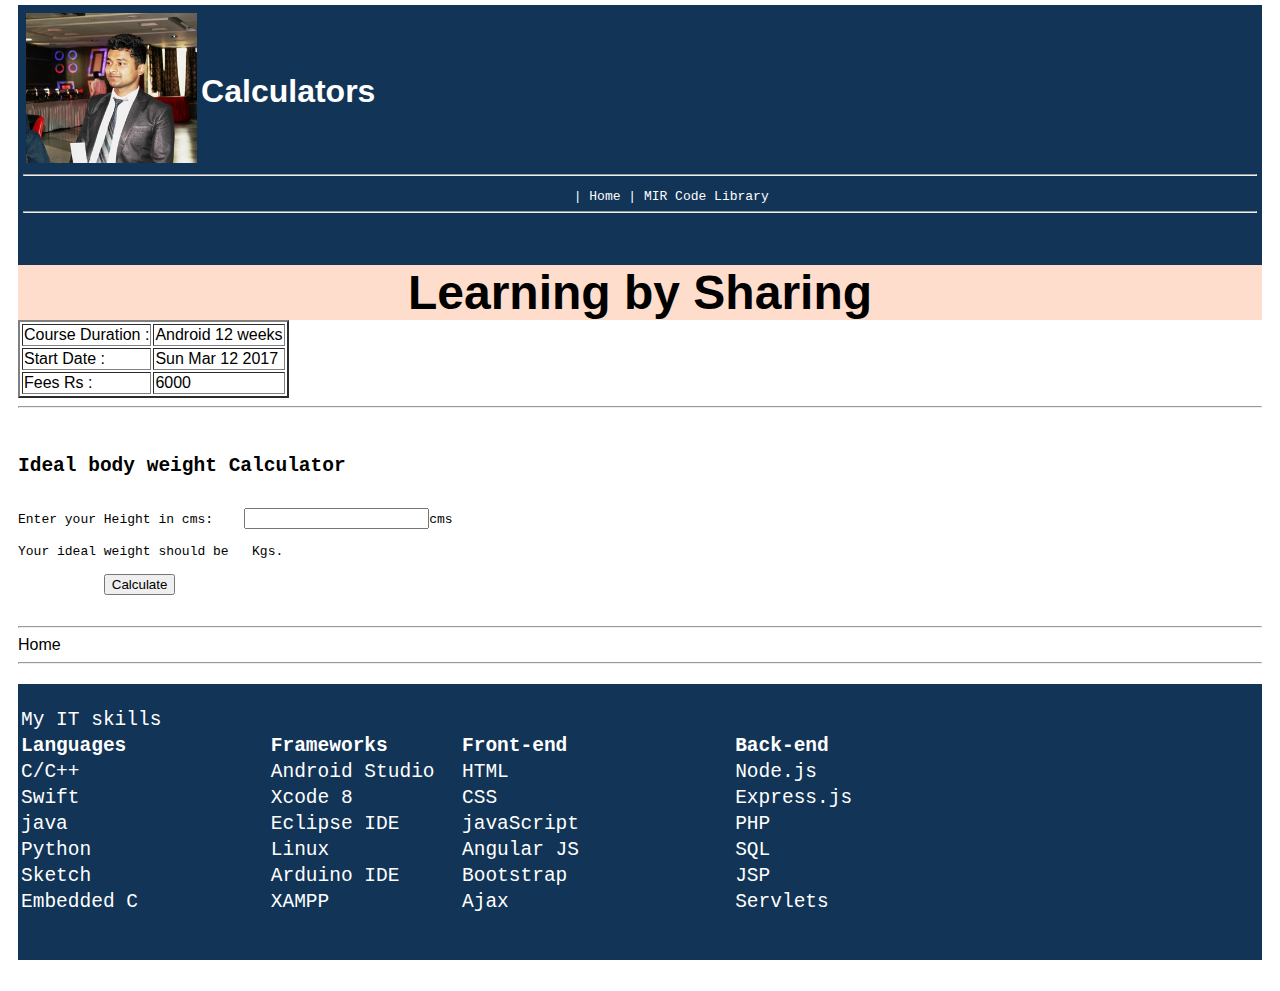
<file: ui/5.html>
<!doctype html>
<html>
    <head>
        <meta charset="UTF-8">
        <title>Calculator | MIR</title>
        <link href="/ui/style.css" rel="stylesheet" />
        <link rel="icon" href="/ui/shivam01.JPG">
        <!--<meta name="viewport" content="width=device-width, initial-scale=1">-->
    </head>
    <body>
    <div class="container" >   
        <div id="logo" class="center" >
        <table>
        <tr>
        <td>
        <img src="/ui/shivam01.JPG" class="img-medium" align="center" ></td>
       
        <td><h2 id="h1" class="center text-big bold" align="center"></h2><h3 id ="h3" class ="center text-medium bold"> Calculators</h3></td>
        </tr>
        </table> 
        <hr>
        <pre class="fontcolor1">
        | <a class ="hyperlinks" href="/">Home</a> | <a class ="hyperlinks" href="/ui/6.html">MIR Code Library</a><hr>
        </pre>
       </div>
       
        <div id="main" class="center text-big bold">
        Learning by Sharing
        </div>
        <div id="content">
		<table border="2">
		<tr><td>Course Duration :</td><td>
        Android 12 weeks
		</td></tr>
		<tr><td>Start Date :</td><td>
		 Sun Mar 12 2017
		 </td></tr>
	   <tr><td>Fees Rs :</td><td>
		  6000
		  </td></tr>
		  </table>
        </div>
        <div>
        <hr>
        <p>
<pre>
                          <h2>Ideal body weight Calculator</h2> 
Enter your Height in cms:    <input type="int" id="height">cms<br>
Your ideal weight should be <span id="weight"></span>  Kgs.<br>
           <button id="weight_btn">Calculate</button>
<script>
var weight_btn=document.getElementById("weight_btn");

weight_btn.onclick=function(){
var height=document.getElementById("height").value;
var text;
if (isNaN(height) ) 
{
            text=" Sorry ! Input not valid ";
 }
 else 

{
    if(height < 100)
   {text="Are you an adult?...if yes...sorry you are a dwarf ! ";}
    else if(height>215)
    {text="Oops ! you are a gaint.....this is for humans"}
    else 
    { var iheight=height-100;
        text=iheight+" ";
      
    }
}
document.getElementById("weight").innerHTML=text;

}
</script>
</pre>
<p>
        <hr>
        </div>
           <a class ="hyperlinks1" href="/">Home</a><hr>
        <div id="feedback" class="fontcolor1">
            <pre class="text-table">
            <table   colspan="4">
                <tr><td>My IT skills</td></tr>
                <tr><th>Languages            </th><th>Frameworks      </th><th>Front-end              </th><th>Back-end             </th></tr>
                 <tr><td>C/C++</td><td>Android Studio</td><td>HTML</td><td>Node.js</td></tr>
                  <tr><td>Swift</td><td>Xcode 8</td><td>CSS</td><td>Express.js</td></tr>
                   <tr><td>java</td><td>Eclipse IDE</td><td>javaScript</td><td>PHP</td></tr>
                   <tr><td>Python</td><td>Linux</td><td>Angular JS</td><td>SQL</td></tr>
                   <tr><td>Sketch</td><td>Arduino IDE</td><td>Bootstrap</td><td>JSP</td></tr>
                   <tr><td>Embedded C</td><td>XAMPP</td><td>Ajax</td><td>Servlets</td></tr>
            </table>
           </pre>
        </div></div>
    </body>
</html>
</file>
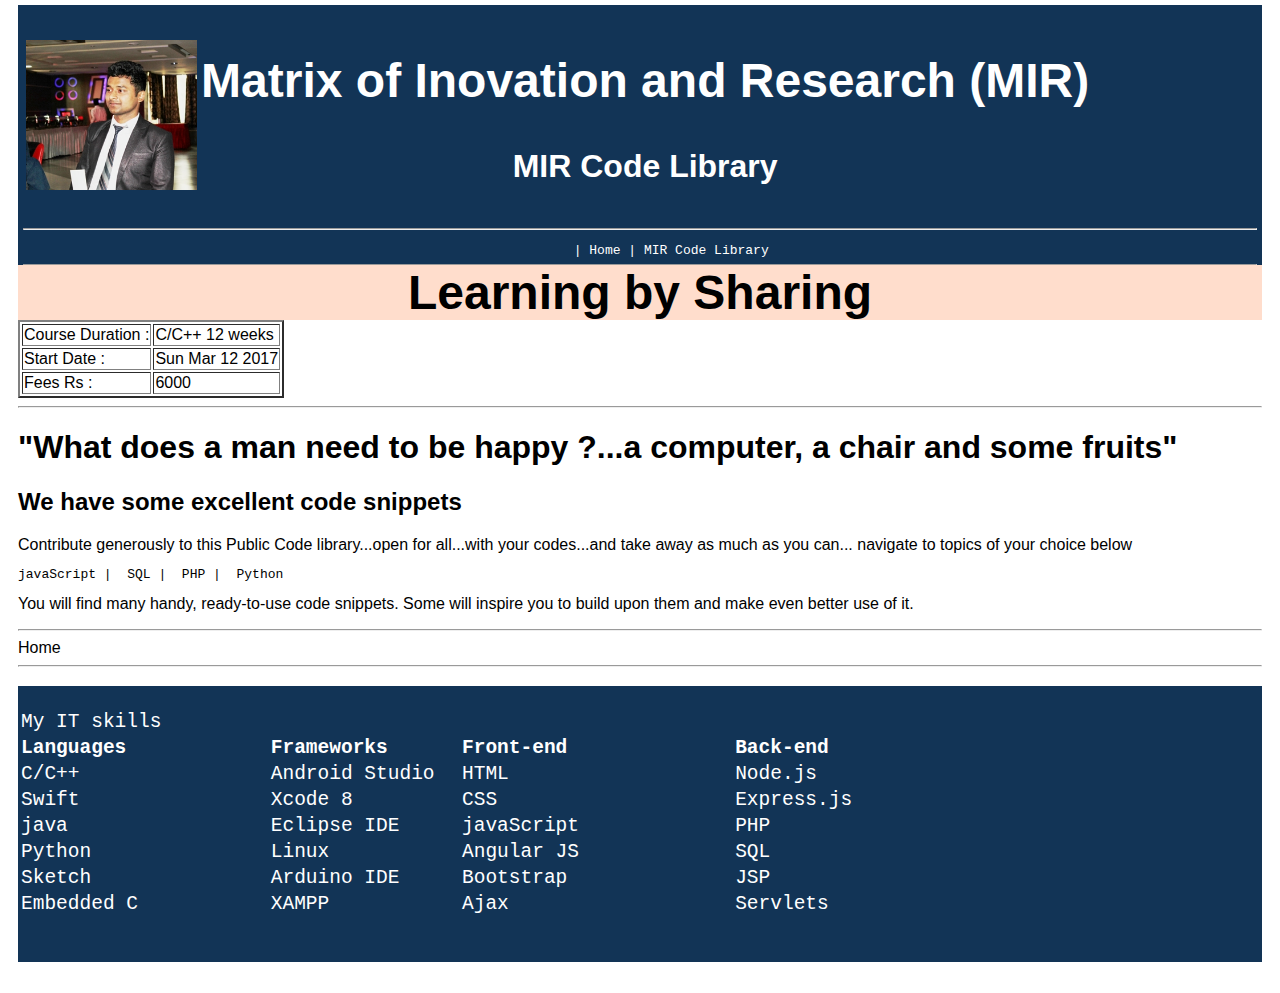
<file: ui/6.html>
<!doctype html>
<html>
    <head>
        <meta charset="UTF-8">
        <title>Code Library | MIR</title>
        <link href="/ui/style.css" rel="stylesheet" />
        <link rel="icon" href="/ui/shivam01.JPG">
        <!--<meta name="viewport" content="width=device-width, initial-scale=1">-->
    </head>
    <body>
    <div class="container" >   
        <div id="logo" class="center" >
        <table>
        <tr>
        <td>
        <img src="/ui/shivam01.JPG" class="img-medium" align="center" ></td>
       
        <td><h2 id="h1" class="center text-big bold" align="center"> Matrix of Inovation and Research (MIR)</h2><h3 id ="h3" class ="center text-medium bold"> MIR Code Library</h3></td>
        </tr>
        </table> 
        <hr>
        <pre class="fontcolor1">
        | <a class ="hyperlinks" href="/">Home</a> | <a class ="hyperlinks" href="/ui/6.html">MIR Code Library</a><hr>
        </pre>
       </div>
       
        <div id="main" class="center text-big bold">
        Learning by Sharing
        </div>
        <div id="content">
		<table border="2">
		<tr><td>Course Duration :</td><td>
        C/C++ 12 weeks
		</td></tr>
		<tr><td>Start Date :</td><td>
		 Sun Mar 12 2017
		 </td></tr>
	   <tr><td>Fees Rs :</td><td>
		  6000
		  </td></tr>
		  </table>
        </div>
        <div>
        <hr>
         <p>
<h1>"What does a man need to be happy ?...a  computer, a chair and some fruits" </h1>
<h2>We have some excellent code snippets</h2> 
Contribute generously to this Public Code library...open for all...with your codes...and take away as much as you can...
navigate to topics of your choice below
<pre>
<a class="hyperlinks1" href="/db/10">javaScript</a> |  <a class="hyperlinks1"   href="/db/11">SQL</a> |  <a class="hyperlinks1" href="/db/12">PHP</a> |  <a class="hyperlinks1" href="/db/13">Python </a> 
</pre>
You will find many handy, ready-to-use code snippets. Some will inspire you to build upon them and make even better use of it.
<p>
        <hr>
        </div>
           <a class ="hyperlinks1" href="/">Home</a><hr>
        <div id="feedback" class="fontcolor1">
            <pre class="text-table">
            <table   colspan="4">
                <tr><td>My IT skills</td></tr>
                <tr><th>Languages            </th><th>Frameworks      </th><th>Front-end              </th><th>Back-end             </th></tr>
                 <tr><td>C/C++</td><td>Android Studio</td><td>HTML</td><td>Node.js</td></tr>
                  <tr><td>Swift</td><td>Xcode 8</td><td>CSS</td><td>Express.js</td></tr>
                   <tr><td>java</td><td>Eclipse IDE</td><td>javaScript</td><td>PHP</td></tr>
                   <tr><td>Python</td><td>Linux</td><td>Angular JS</td><td>SQL</td></tr>
                   <tr><td>Sketch</td><td>Arduino IDE</td><td>Bootstrap</td><td>JSP</td></tr>
                   <tr><td>Embedded C</td><td>XAMPP</td><td>Ajax</td><td>Servlets</td></tr>
            </table>
           </pre>
        </div>
        </div>
    </body>
</html>
</file>
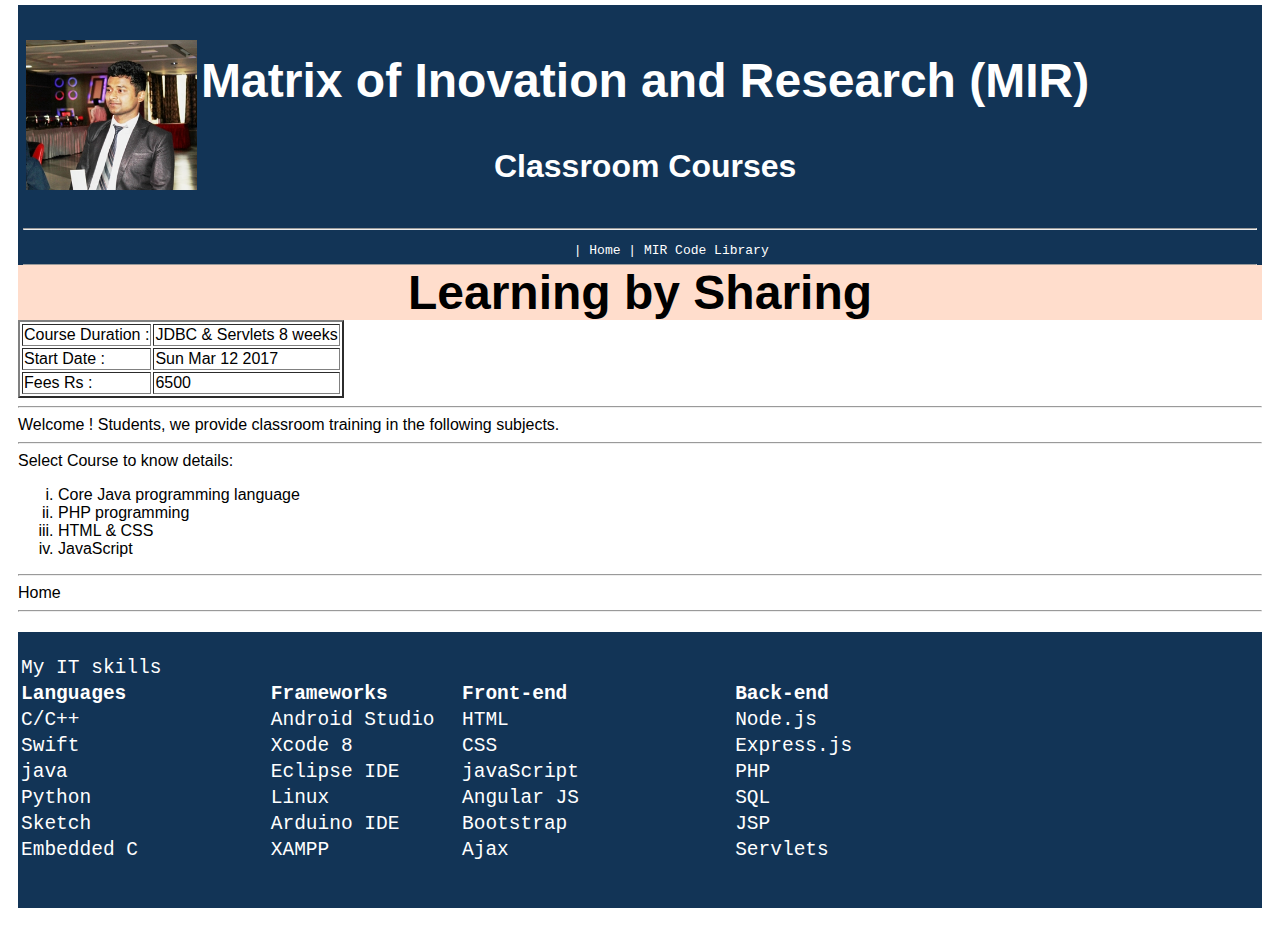
<file: ui/7.html>
<!doctype html>
<html>
    <head>
        <meta charset="UTF-8">
        <title>Classroom Courses | MIR</title>
        <link href="/ui/style.css" rel="stylesheet" />
        <link rel="icon" href="/ui/shivam01.JPG">
        <!--<meta name="viewport" content="width=device-width, initial-scale=1">-->
    </head>
    <body>
    <div class="container" >   
        <div id="logo" class="center" >
        <table>
        <tr>
        <td>
        <img src="/ui/shivam01.JPG" class="img-medium" align="center" ></td>
       
        <td><h2 id="h1" class="center text-big bold" align="center">Matrix of Inovation and Research (MIR)</h2><h3 id ="h3" class ="center text-medium bold"> Classroom Courses</h3></td>
        </tr>
        </table> 
        <hr>
        <pre class="fontcolor1">
        | <a class ="hyperlinks" href="/">Home</a> | <a class ="hyperlinks" href="/ui/6.html">MIR Code Library</a><hr>
        </pre>
       </div>
       
        <div id="main" class="center text-big bold">
        Learning by Sharing
        </div>
        <div id="content">
		<table border="2">
		<tr><td>Course Duration :</td><td>
        JDBC & Servlets 8 weeks
		</td></tr>
		<tr><td>Start Date :</td><td>
		 Sun Mar 12 2017
		 </td></tr>
	   <tr><td>Fees Rs :</td><td>
		  6500
		  </td></tr>
		  </table>
        </div>
        <div>
        <hr>
        <div id="sub" class="left">
        Welcome ! Students, we provide classroom training in the following subjects. <br>
             <hr>
            Select Course to know details:
            <ol type="i">
           <li><a  class="hyperlinks1" href="/ui/1.html">Core Java programming language</a></li>
            <li><a  class="hyperlinks1" href="/ui/2.html">PHP programming</a></li>
            <li><a  class="hyperlinks1" href="/ui/3.html">HTML & CSS</a></li>
             <li><a  class="hyperlinks1" href="/ui/1.html">JavaScript</a></li>
            </ol>
            </div>

        <hr>
        </div>
           <a class ="hyperlinks1" href="/">Home</a><hr>
        <div id="feedback" class="fontcolor1">
            <pre class="text-table">
            <table   colspan="4">
                <tr><td>My IT skills</td></tr>
                <tr><th>Languages            </th><th>Frameworks      </th><th>Front-end              </th><th>Back-end             </th></tr>
                 <tr><td>C/C++</td><td>Android Studio</td><td>HTML</td><td>Node.js</td></tr>
                  <tr><td>Swift</td><td>Xcode 8</td><td>CSS</td><td>Express.js</td></tr>
                   <tr><td>java</td><td>Eclipse IDE</td><td>javaScript</td><td>PHP</td></tr>
                   <tr><td>Python</td><td>Linux</td><td>Angular JS</td><td>SQL</td></tr>
                   <tr><td>Sketch</td><td>Arduino IDE</td><td>Bootstrap</td><td>JSP</td></tr>
                   <tr><td>Embedded C</td><td>XAMPP</td><td>Ajax</td><td>Servlets</td></tr>
            </table>
           </pre>
        </div>
    </body>
</html>
</file>
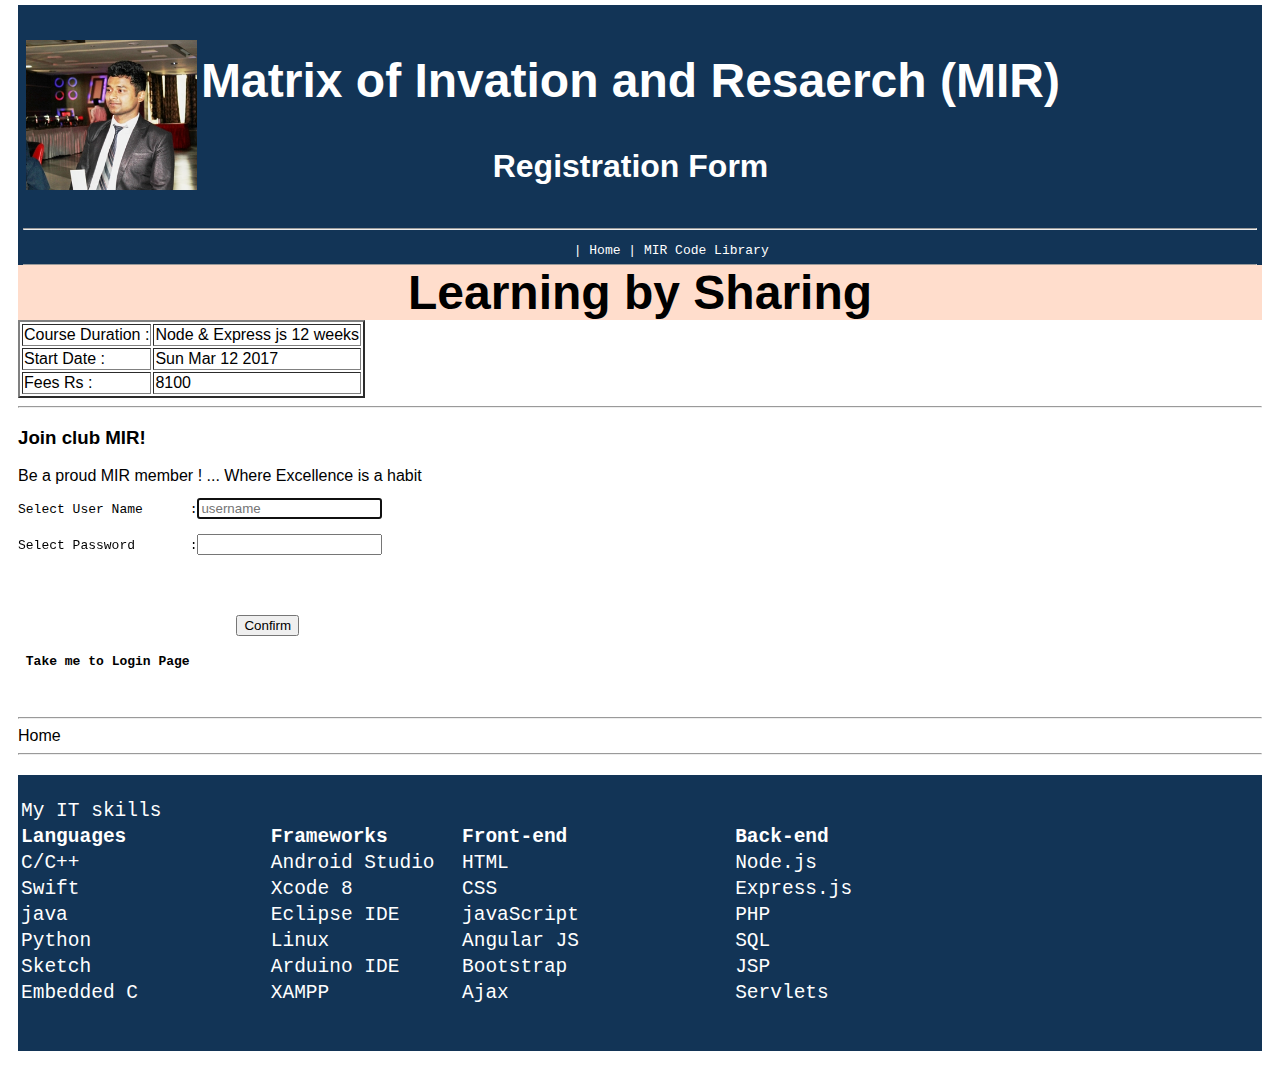
<file: ui/8.html>
<!doctype html>
<html>
    <head>
        <meta charset="UTF-8">
        <title>Registration Form | MIR</title>
        <link href="/ui/style.css" rel="stylesheet" />
        <link rel="icon" href="/ui/shivam01.JPG">
        <!--<meta name="viewport" content="width=device-width, initial-scale=1">-->
    </head>
    <body>
    <div class="container" >   
        <div id="logo" class="center" >
        <table>
        <tr>
        <td>
        <img src="/ui/shivam01.JPG" class="img-medium" align="center" ></td>
       
        <td><h2 id="h1" class="center text-big bold" align="center">Matrix of Invation and Resaerch (MIR)</h2><h3 id ="h3" class ="center text-medium bold"> Registration Form</h3></td>
        </tr>
        </table> 
        <hr>
        <pre class="fontcolor1">
        | <a class ="hyperlinks" href="/">Home</a> | <a class ="hyperlinks" href="/ui/6">MIR Code Library</a><hr>
        </pre>
       </div>
       
        <div id="main" class="center text-big bold">
        Learning by Sharing
        </div>
        <div id="content">
		<table border="2">
		<tr><td>Course Duration :</td><td>
        Node & Express js 12 weeks
		</td></tr>
		<tr><td>Start Date :</td><td>
		 Sun Mar 12 2017
		 </td></tr>
	   <tr><td>Fees Rs :</td><td>
		  8100
		  </td></tr>
		  </table>
        </div>
        <div>
        <hr>
         <P>
<h3>Join  club MIR!</h3>

Be a proud MIR member ! ...   Where  Excellence is a habit <br>
<pre>
Select User Name      :<input type="text" placeholder="username" id="username" size="20" autofocus required><br>
Select Password       :<input type="password" id="password" autofocus ><br>

                    <span id="register"></span><br>
                            <button id="create">Confirm</button>             <h4> <a class ="hyperlinks1" href="/ui/9.html" align="center">Take me to Login Page</a></h4>
</pre>
<script> 

var reg_btn= document.getElementById('create');
reg_btn.onclick=function(){

 

// Create a request object
        var request = new XMLHttpRequest();
        
        // Capture the response and store it in a variable
        request.onreadystatechange = function () {
          if (request.readyState === XMLHttpRequest.DONE) {
              // Take some action
              if (request.status === 200) 
           {
                 
  document.getElementById('register').innerHTML="Welcome to club IAS, go to Login page";
                
              }
            else {
                 
                    document.getElementById('register').innerHTML='Oops! Registeration failed';
                 
                 }
          }
        };
        
        // Make the request
        var username1 = document.getElementById('username').value;
        var password1 = document.getElementById('password').value;
        var username = username1.trim();
        var password = password1.trim();
        request.open('POST', '/rg/create-user', true);
        request.setRequestHeader('Content-Type', 'application/json');
        request.send(JSON.stringify({username: username, password: password}));  
        document.getElementById('register').innerHTML='Wait... registering...';
       
    
    }

</script>
<p>
        <hr>
        </div>
           <a class ="hyperlinks1" href="/">Home</a><hr>
        <div id="feedback" class="fontcolor1">
            <pre class="text-table">
            <table   colspan="4">
                <tr><td>My IT skills</td></tr>
                <tr><th>Languages            </th><th>Frameworks      </th><th>Front-end              </th><th>Back-end             </th></tr>
                 <tr><td>C/C++</td><td>Android Studio</td><td>HTML</td><td>Node.js</td></tr>
                  <tr><td>Swift</td><td>Xcode 8</td><td>CSS</td><td>Express.js</td></tr>
                   <tr><td>java</td><td>Eclipse IDE</td><td>javaScript</td><td>PHP</td></tr>
                   <tr><td>Python</td><td>Linux</td><td>Angular JS</td><td>SQL</td></tr>
                   <tr><td>Sketch</td><td>Arduino IDE</td><td>Bootstrap</td><td>JSP</td></tr>
                   <tr><td>Embedded C</td><td>XAMPP</td><td>Ajax</td><td>Servlets</td></tr>
            </table>
           </pre>
        </div>
</div>    </body>
</html>
</file>
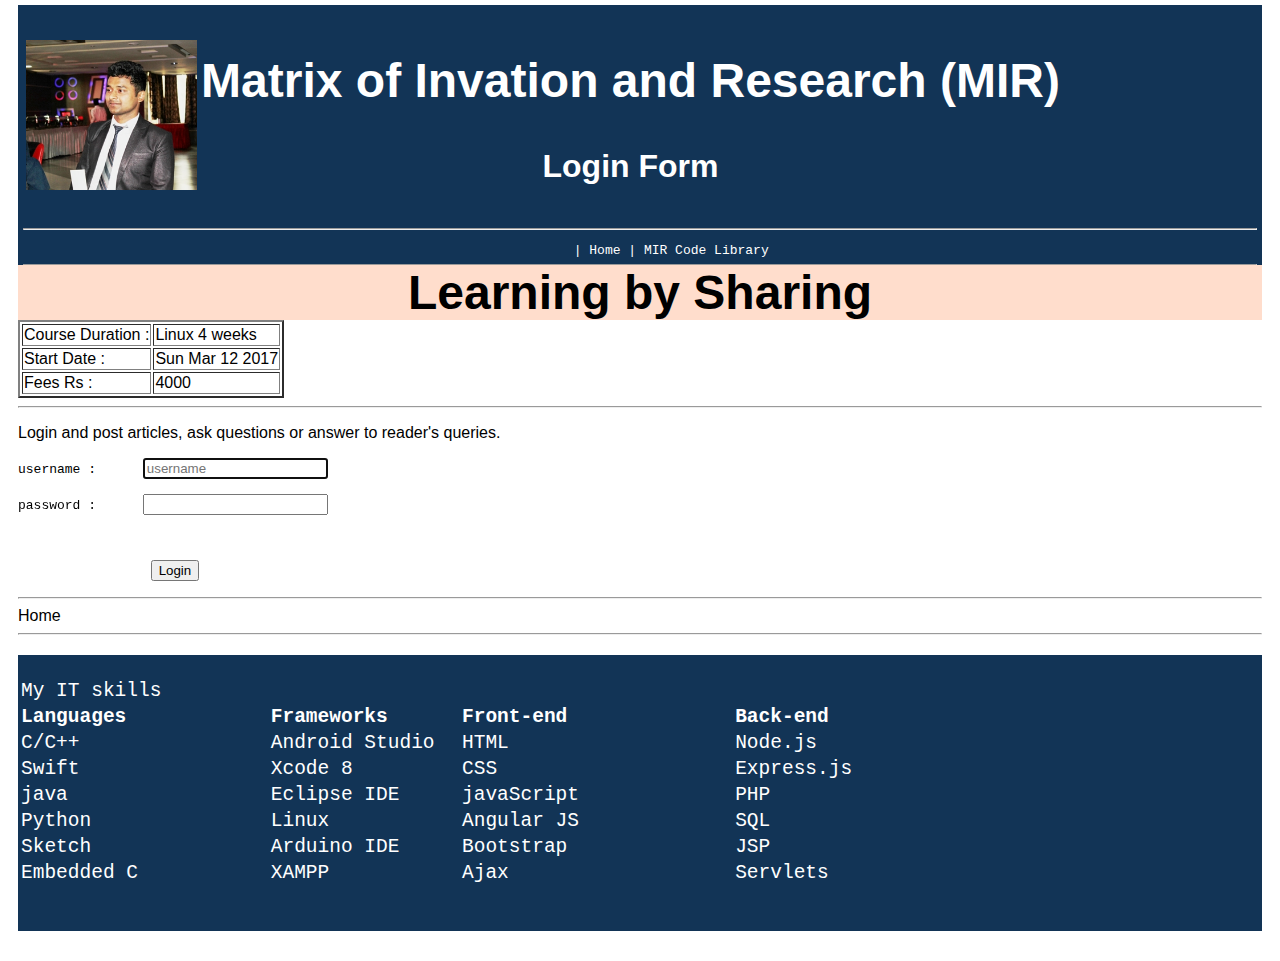
<file: ui/9.html>
<!doctype html>
<html>
    <head>
        <meta charset="UTF-8">
        <title>Login | MIR</title>
        <link href="/ui/style.css" rel="stylesheet" />
        <link rel="icon" href="/ui/shivam01.JPG">
        <!--<meta name="viewport" content="width=device-width, initial-scale=1">-->
    </head>
    <body>
    <div class="container" >   
        <div id="logo" class="center" >
        <table>
        <tr>
        <td>
        <img src="/ui/shivam01.JPG" class="img-medium" align="center" ></td>
       
        <td><h2 id="h1" class="center text-big bold" align="center">Matrix of Invation and Research (MIR)</h2><h3 id ="h3" class ="center text-medium bold"> Login Form</h3></td>
        </tr>
        </table> 
        <hr>
        <pre class="fontcolor1">
        | <a class ="hyperlinks" href="/">Home</a> | <a class ="hyperlinks" href="/ui/6.html">MIR Code Library</a><hr>
        </pre>
       </div>
       
        <div id="main" class="center text-big bold">
        Learning by Sharing
        </div>
        <div id="content">
		<table border="2">
		<tr><td>Course Duration :</td><td>
        Linux 4 weeks
		</td></tr>
		<tr><td>Start Date :</td><td>
		 Sun Mar 12 2017
		 </td></tr>
	   <tr><td>Fees Rs :</td><td>
		  4000
		  </td></tr>
		  </table>
        </div>
        <div>
        <hr>
         <p>
Login and post articles, ask questions or answer to reader's queries.
<pre>
username :      <input  id="username" placeholder="username" autofocus>

password :      <input type="password" id="password"><br>
            <span id="logger"></span><br>
                 <button id="login_btn">Login</button> 
</pre>
<p id="login_area"></p>
<script>
 // Submit username/password to login
    var submit = document.getElementById('login_btn');
    submit.onclick = function () {
        // Create a request object
        var request = new XMLHttpRequest();
        
        // Capture the response and store it in a variable
        request.onreadystatechange = function () {
          if (request.readyState === XMLHttpRequest.DONE) {
              // Take some action
              if (request.status === 200) {
                  document.getElementById('logger').innerHTML = 'Login Sucess!';
                  document.getElementById('login_area').innerHTML=LoggedInUser;
              } else if (request.status === 403) {
                 document.getElementById('logger').innerHTML  = 'Invalid credentials. Try again?';
              } else if (request.status === 500) {
                 
   document.getElementById('logger').innerHTML  = 'Something went wrong ...try after sometime';
              } 
            // document.getElementById('login_area').innerHTML=LoggedInUser;
          }  
          
        };
        
        // Make the request
        var username1 = document.getElementById('username').value;
        var password1 = document.getElementById('password').value;
        var username = username1.trim();
        var password = password1.trim();
        request.open('POST', '/lg/login', true);
        request.setRequestHeader('Content-Type', 'application/json');
        request.send(JSON.stringify({username: username, password: password}));  
        document.getElementById('logger').innerHTML  = 'Wait....logging in...';

var LoggedInUser=`
<a class="hyperlinks1" href="/lo/logout" align="right">Logout</a><br>
<h3> Hi !<i> ${username} </i> </h3>you are now logged-in to the IAS Forum <br>                                    
             Pleasse navigate to topic of your interest:  <br>


            <ol type="i">
           <li><a  class="hyperlinks1" href="/1">Back-end Developers:  Node.js, Express.js, Koa.js, RESTful APIs, json, Ajax, PHP ,Python and Ruby.</a></li>
            <li><a  class="hyperlinks1" href="/2">Front-end Developers:  javaScript, HTML, css, Bootstrap, Sass, JQuery, Backbone, Angular.js & React.js.</a></li>
            <li><a  class="hyperlinks1" href="/3">Database Developers:  SQL, Data modeling of RDBMS,Database :Installation, Replication, Backups and Sharding.</a></li>
            </ol>
</pre>
`;
};
</script>
</p>
        <hr>
        </div>
           <a class ="hyperlinks1" href="/">Home</a><hr>
        <div id="feedback" class="fontcolor1">
            <pre class="text-table">
            <table   colspan="4">
                <tr><td>My IT skills</td></tr>
                <tr><th>Languages            </th><th>Frameworks      </th><th>Front-end              </th><th>Back-end             </th></tr>
                 <tr><td>C/C++</td><td>Android Studio</td><td>HTML</td><td>Node.js</td></tr>
                  <tr><td>Swift</td><td>Xcode 8</td><td>CSS</td><td>Express.js</td></tr>
                   <tr><td>java</td><td>Eclipse IDE</td><td>javaScript</td><td>PHP</td></tr>
                   <tr><td>Python</td><td>Linux</td><td>Angular JS</td><td>SQL</td></tr>
                   <tr><td>Sketch</td><td>Arduino IDE</td><td>Bootstrap</td><td>JSP</td></tr>
                   <tr><td>Embedded C</td><td>XAMPP</td><td>Ajax</td><td>Servlets</td></tr>
            </table>
           </pre>
        </div>
    </body>
</html>
</file>
<file: ui/style.css>
body {
    font-family: sans-serif;
    background-color: white;
    margin-top: 5px;
}

.center {
    text-align: center;
}

.text-big {
    font-size: 300%;
}

.text-medium{
    font-size:200%;
}

.text-table{
    font-size:150%;
}

.bold {
    font-weight: bold;
}

.img-medium {
    height: 150px;
    
}

.fontcolor1 {
    color:white;
}

.container {
    
    margin:auto;
    padding-left:10px;
    padding-right:10px;
}

.blink_me {   
  animation-duration: 800ms;
  animation-name: blink;
  animation-iteration-count: infinite;
  animation-direction: alternate;
}

@keyframes blink {
  from {
    opacity: 1;
  }

  to {
    opacity: 0.6;
  }
}
/*
@keyframes blink {
  0% {
    opacity: 1;
    color: white;
  }

  25% {
    color: green;
    opacity: 0;
  }

  50% {
    opacity: 1;
    color: green;
  }

  75% {
   opacity: 1;
   color: green;
 }

 100% {
   opacity: 0;
   color: white;
 }
}
*/      #blue {color: blue}
        #logo {background-color:#123456; padding:5px; height:250px;}
        #feedback {background-color:#123456;}
        #t {color:white;}
        #main {background-color:#fdc;}
        #d {background-color:#fdc;}
        #h {background-color:#fdc;}
        #h1 {color:white;}
        #h2 {color:white;}
        #h3 {color:white;}
        #sub {background-color:white;}
        #p {color:white;}
        #p1 {color:white;}
        #p2 {color:white;}
        #p3 {color:white;}
        #p4 {color:white;}
        #p5 {color:white;}
        #links {color:white;}
        #c {color:black}
        .hyperlinks {color:white; text-decoration:none;}
        .hyperlinks1 {color:#000; text-decoration:none;}
        a:hover {text-decoration:underline;} 
        a:visited {text-decoration:green;}
</file>
